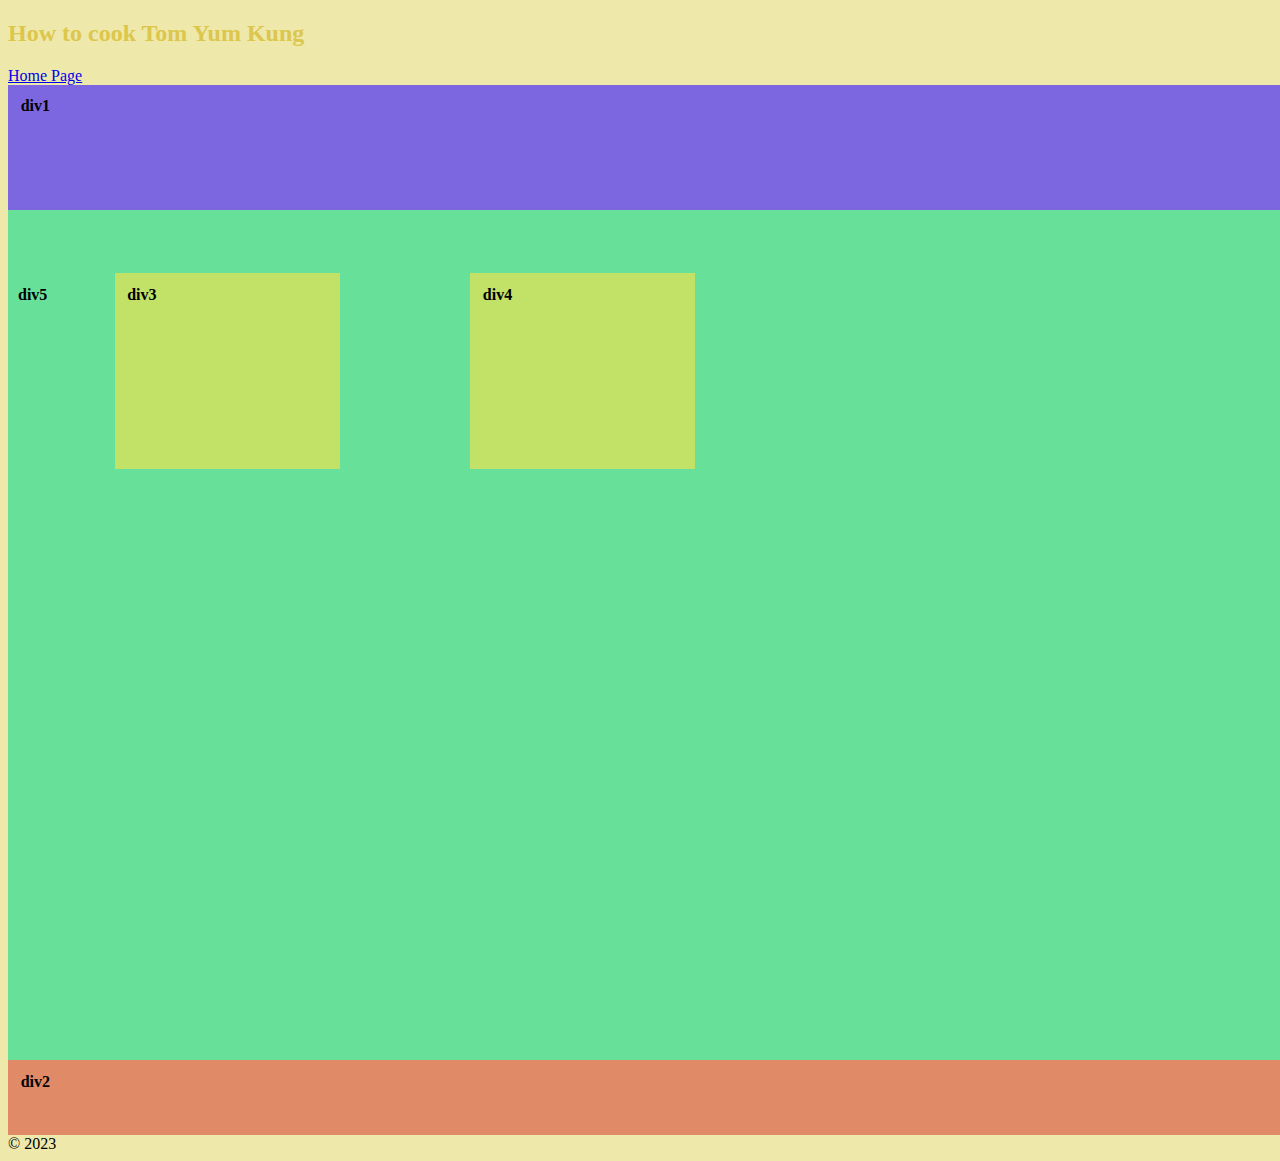
<file: tom-yum-kung.html>
<!DOCTYPE html>
<html>

<head>
    <title>About Tom Yum Kung</title>
    <link rel="stylesheet" href="CSS/style.css">
</head>

<body>
    <p>
    <h2>
        <font class="fontColor">How to cook Tom Yum Kung</font>
    </h2>
    </p>

    <a href="index.html">Home Page</a>

    <!-- div1 -->
    <div class="div1"><b>div1</b></div>
    <!-- div5 -->
    <div class="div5">
        <b>div5</b>
        <!-- div3 -->
        <div class="div3">
            <b>div3</b>
        </div>
        <!-- div4 -->
        <div class="div4">
            <b>div4</b>
        </div>
    </div>
    <!-- div2 -->
    <div class="div2"><b>div2</b></div>
</body>

<footer>
    &copy; 2023
</footer>

</html>
</file>
<file: CSS/style.css>
body {
    background-color: rgb(238, 232, 170);
}

.fontColor
{
    color:rgb(220, 198, 76) ;
}

.ex1 {
    height: 300px;
    width: 600px;
    background-color: brown;
    margin: 10px;
    padding: 10px;
    /* border: 20px; */
    /* border-color: blue; */
    /* border-style: dotted; */
    border-style: solid;
    border-color: rgb(92, 37, 37);
}

.ex2 {
    height: 300px;
    width: 600px;
    background-color: rgb(225, 138, 103);
}

.div1{
    height: 100px;
    width: 100%;
    padding: 1%;
    background-color: rgb(125, 103, 225);
}

.div2{
    height: 50px;
    width: 100%;
    padding: 1%;
    background-color: rgb(225, 138, 103);
}

.div3{
    height: 20%;
    width: 200px;
    padding: 1%;
    margin: 5%;
    display: inline-block;
    background-color: rgb(194, 225, 103);
}

.div4{
    height: 20%;
    width: 200px;
    padding: 1%;
    margin: 5%;
    display: inline-block;
    background-color: rgb(194, 225, 103);
}

.div5{
    height: 850px;
    width: 100%;
    padding-left: 10px ;
    background-color: rgb(103, 225, 154);
}
</file>
